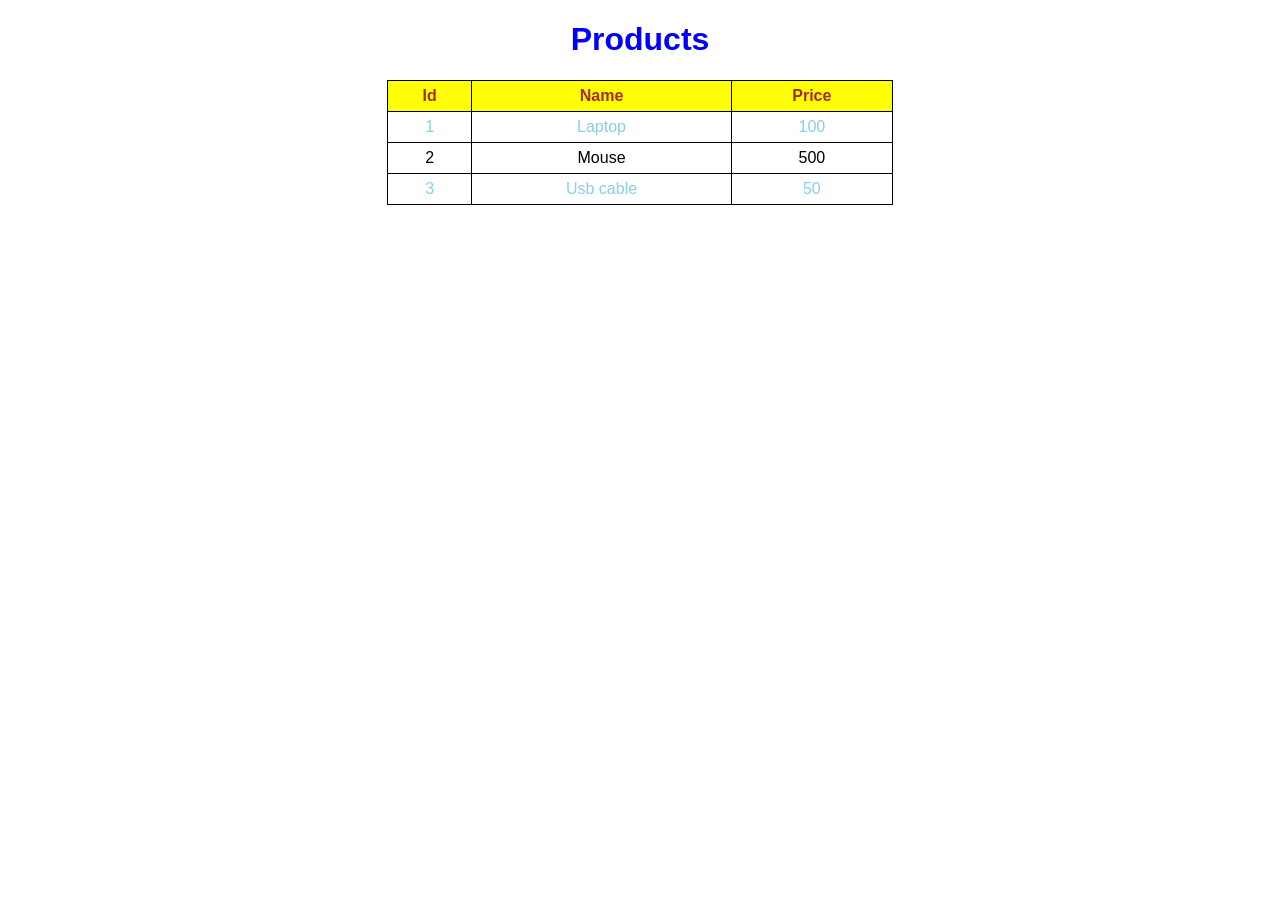
<file: Table.html>
<!doctype html>
<html>
<head>
 <title>My Products</title>
<style>
	body{
		font-family:sans-serif;
		background-color:white;
	}
	h1{	color:blue;
		text-align:center;}
	table{
		background-color:white;
		margin:20px auto;
		width:40%;
		border-collapse:collapse;
		text-align:center;
	}
	th{
		background-color:yellow;

		color:brown;
		
	}
	th,td{
		border:1px solid black;
		padding:6px;

		text-align:center;}
	tr:hover td{
		background-color:pink;
	}
	tr:nth-child(even) td{ color:skyblue}
</style>
</head>
<body>
	<h1>Products</h1>
	<table id="data">
	<tr> <th>Id</th> <th>Name</th> <th>Price</th></tr>
	<tr> <td>1</td> <td>Laptop</td> <td>100</td></tr>
	<tr> <td>2</td> <td>Mouse</td> <td>500</td></tr>
	<tr> <td>3</td> <td>Usb cable</td> <td>50</td></tr>

</table>
</body>
</html>
</file>
